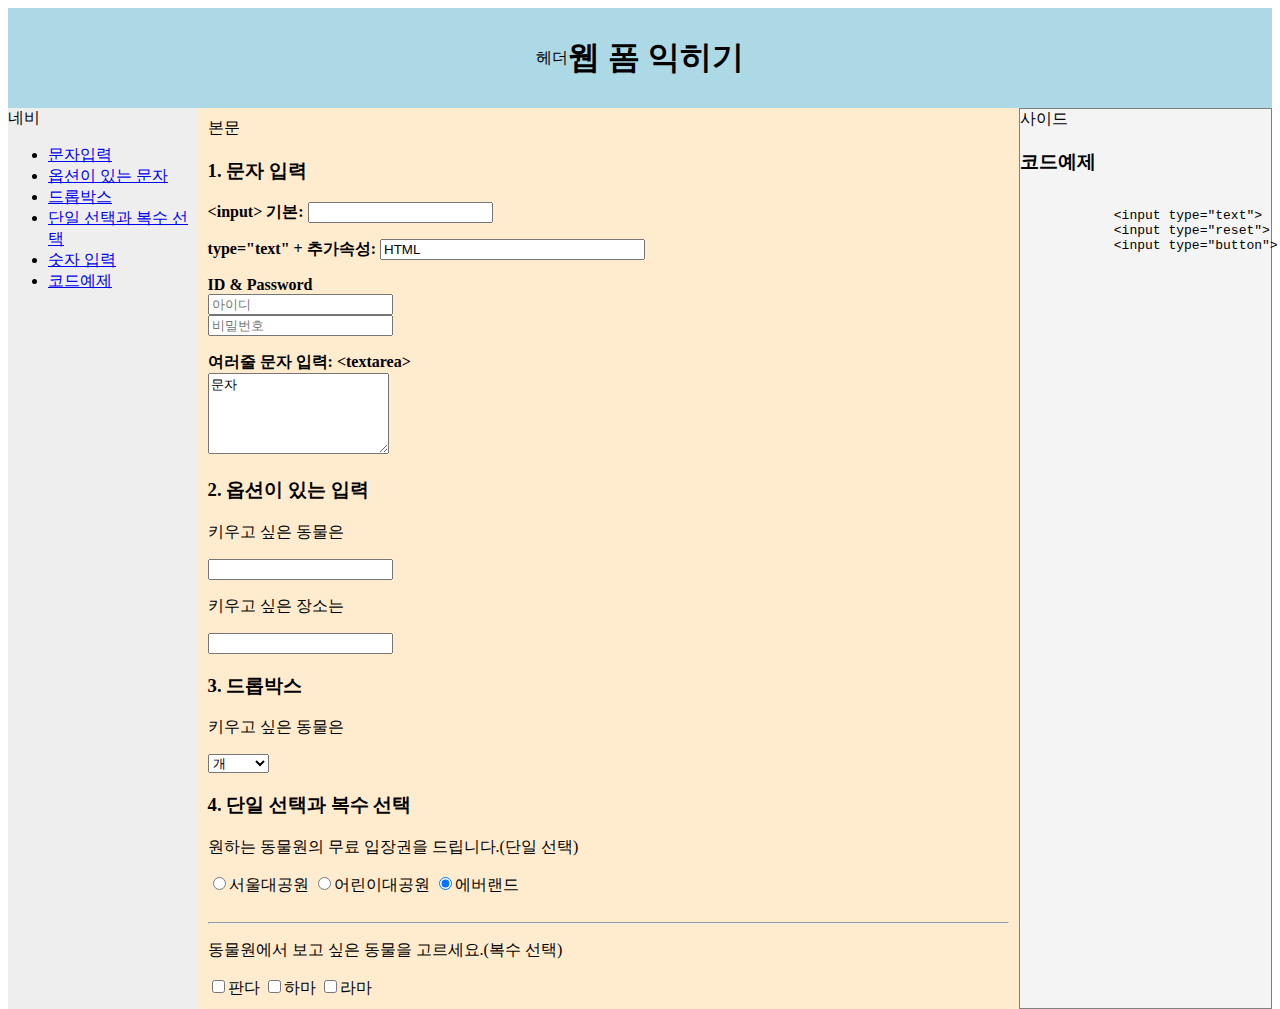
<file: layout.html>
<!DOCTYPE html>
<html lang="en">
<head>
    <meta charset="UTF-8">
    <meta name="viewport" content="width=device-width, initial-scale=1.0">
    <title>Document</title>
    <style>
        .container {
          display: grid;
          grid-template-rows: 100px 1fr;
          grid-template-columns: 15% 1fr 20%;
          grid-template-areas:
            "header header header"
            "nav section aside";
          height: 900px;
          width: 100%;
        }
      
        header {
          grid-area: header;
          background-color: lightblue;
          display: flex;
          justify-content: center;
          align-items: center;
        }
      
        nav {
          grid-area: nav;
          background-color: #eee;
        }
      
        section {
          grid-area: section;
          background-color: blanchedalmond;
          padding: 10px;
        }
      
        aside {
          grid-area: aside;
          background-color: #f4f4f4;
          border: 1px solid gray;
        }
      </style>
</head>
<body>
    <div class="container">
      <header>헤더
        <h1>웹 폼 익히기</h1>
      </header>
      <nav>네비
        <ul>
            <li><a href="#in1">문자입력</a></li>
            <li><a href="#in2">옵션이 있는 문자</a></li>
            <li><a href="#in3">드롭박스</a></li>
            <li><a href="#in4">단일 선택과 복수 선택</a></li>
            <li><a href="#">숫자 입력</a></li>
            <li><a href="#sample">코드예제</a></li>
        </ul>
      </nav>
      <section>본문
        <article id="in1">
            <h3>1. 문자 입력</h3>
            <p><b>&lt;input&gt; 기본: </b> <input></p>
            <p><b>type="text" + 추가속성: </b>
                <input type="text" value="HTML" maxlength="30"
                    size="30"></p>
            <p><b>ID & Password</b><br>
                <input type="text" placeholder="아이디"><br>
                <input type="password" placeholder="비밀번호"></p>
            <p><b>여러줄 문자 입력: &lt;textarea&gt;</b><br>
                <textarea rows="5">문자</textarea></p>
        </article>
        <article id=in2>
            <h3>2. 옵션이 있는 입력</h3>
            <p>키우고 싶은 동물은</p>
            <input type="text" list="animal">
            <datalist id="animal">
                <option value="개"></option>
                <option value="고양이"></option>
                <option value="오리"></option>
                <option value="코알라"></option>
            </datalist>
            <p>키우고 싶은 장소는</p>
            <input type="text" list="place">
            <datalist id="place">
                <option value="내방"></option>
                <option value="거실"></option>
                <option value="안방"></option>
                <option value="마당"></option>
            </datalist>
        </article>
        <article id="in3">
            <h3>3. 드롭박스</h3>
            <p>키우고 싶은 동물은</p>
            <select>
                <option value="dog">개</option>
                <option value="cat">고양이</option>
                <option value="duck">오리</option>
                <option value="koala">코알라</option>
            </select>
        </article>
        <article id="in4">
            <h3>4. 단일 선택과 복수 선택</h3>
            <p>원하는 동물원의 무료 입장권을 드립니다.(단일 선택)</p>
            <input type="radio" name="ticket" value="1">서울대공원
            <input type="radio" name="ticket" value="2">어린이대공원
            <input type="radio" name="ticket" value="3" checked>에버랜드
            <br><br><hr>
            <p>동물원에서 보고 싶은 동물을 고르세요.(복수 선택)</p>
            <input type="checkbox" name="prefer" value="1">판다
            <input type="checkbox" name="prefer" value="2">하마
            <input type="checkbox" name="prefer" value="3">라마
        </article>
      </section>
      <aside id="sample">사이드
        <h3>코드예제</h3>
            <pre><code>
            &lt;input type="text"&gt;
            &lt;input type="reset"&gt;
            &lt;input type="button"&gt;
            </code></pre>
      </aside>
    </div>
  </body>
</html>
</file>
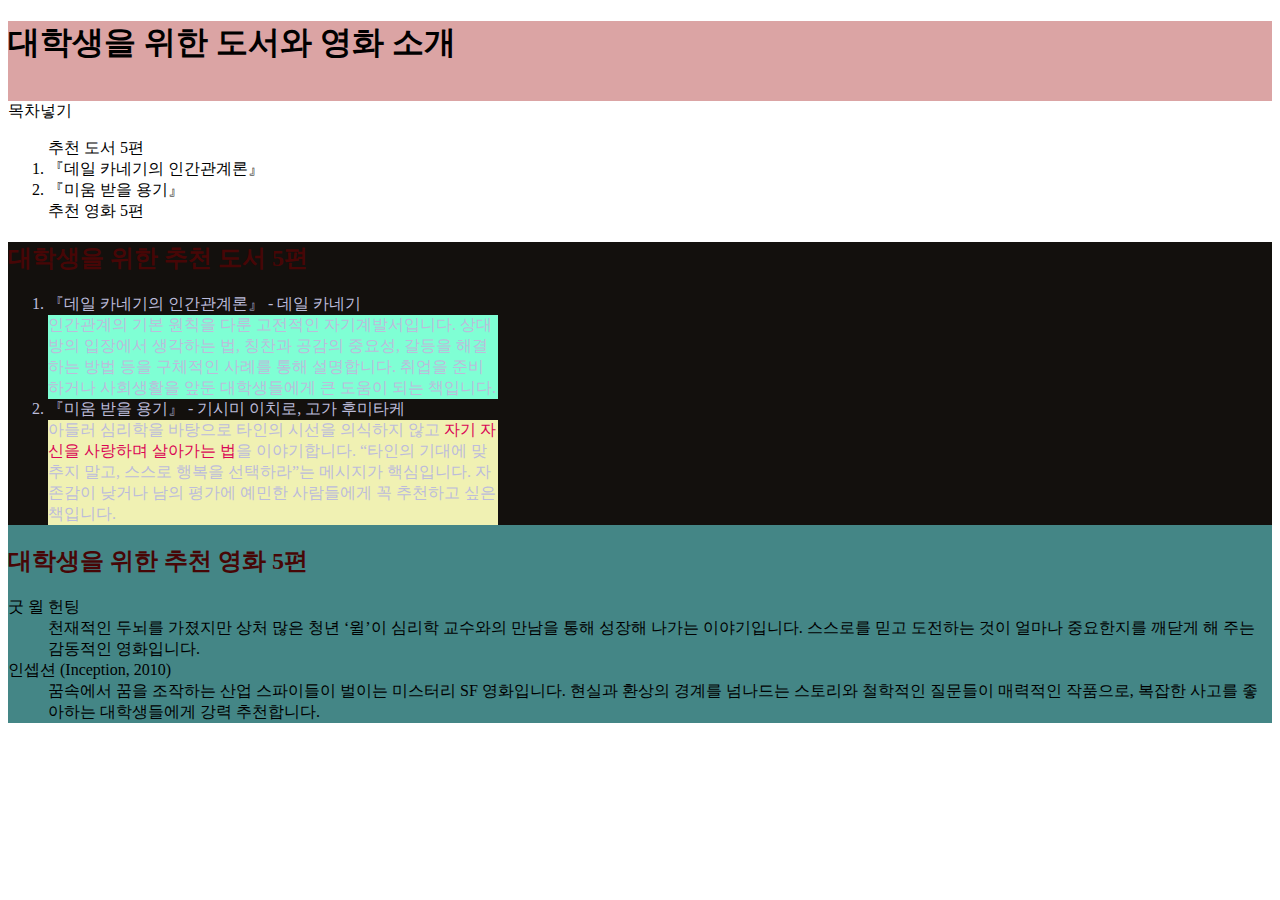
<file: web03.html>
<!DOCTYPE html>
<html lang="en">

<head>
    <meta charset="UTF-8">
    <meta name="viewport" content="width=device-width, initial-scale=1.0">
    <title>Document</title>
    <style>
       h2{
        color: #470606;
       }
       section{
        background-color: rgb(68, 134, 134);
       }
       #book{
        color: rgb(188, 188, 219);
        background-color: rgb(19, 16, 13);
       }
    </style>
</head>

<body>
    <header style="background-color: rgb(219, 164, 164);width: 100% ;height: 80px;">
        <h1>대학생을 위한 도서와 영화 소개</h1>
    </header>
    <nav> 목차넣기
        <ol>
            추천 도서 5편
            <li>『데일 카네기의 인간관계론』</li>
            <li>『미움 받을 용기』</li>
            추천 영화 5편
        </ol>
    </nav>
    <section>
        <article id="book">
            <h2>대학생을 위한 추천 도서 5편</h2>
            <ol>
                <li>『데일 카네기의 인간관계론』 - 데일 카네기</li>
                <div style="background-color: aquamarine;width: 450px;">
                    인간관계의 기본 원칙을 다룬 고전적인 자기계발서입니다. 상대방의 입장에서 생각하는 법, 칭찬과 공감의 중요성, 갈등을 해결하는 방법 등을 구체적인 사례를 통해 설명합니다. 취업을
                    준비하거나 사회생활을 앞둔 대학생들에게 큰 도움이 되는 책입니다.
                </div>

                <li>『미움 받을 용기』 - 기시미 이치로, 고가 후미타케</li>
                <div style="background-color: rgb(240, 241, 179); width: 450px;">아들러 심리학을 바탕으로 타인의 시선을 의식하지 않고 <span
                        style="color: rgb(218, 5, 86);">자기 자신을 사랑하며 살아가는 법</span>을 이야기합니다. “타인의 기대에 맞추지 말고, 스스로 행복을
                    선택하라”는 메시지가 핵심입니다. 자존감이 낮거나 남의 평가에 예민한 사람들에게 꼭 추천하고 싶은 책입니다.</div>
                <!-- <a href="하이퍼링크 넣을 주소(네이버주소)">텍스트(네이버)</a> -->
                <!-- 주석처리 : ctrl+/ -->
            </ol>
        </article>
        <article id="movie">
            <h2>대학생을 위한 추천 영화 5편</h2>
            <dl>
                <dt>굿 윌 헌팅</dt>
                <dd>천재적인 두뇌를 가졌지만 상처 많은 청년 ‘윌’이 심리학 교수와의 만남을 통해 성장해 나가는 이야기입니다. 스스로를 믿고 도전하는 것이 얼마나 중요한지를 깨닫게 해 주는 감동적인 영화입니다.</dd>
                <dt>인셉션 (Inception, 2010)</dt>
                <dd>꿈속에서 꿈을 조작하는 산업 스파이들이 벌이는 미스터리 SF 영화입니다. 현실과 환상의 경계를 넘나드는 스토리와 철학적인 질문들이 매력적인 작품으로, 복잡한 사고를 좋아하는 대학생들에게 강력 추천합니다.</dd>
            </dl>
        </article>
    </section>
</body>

</html>
</file>
